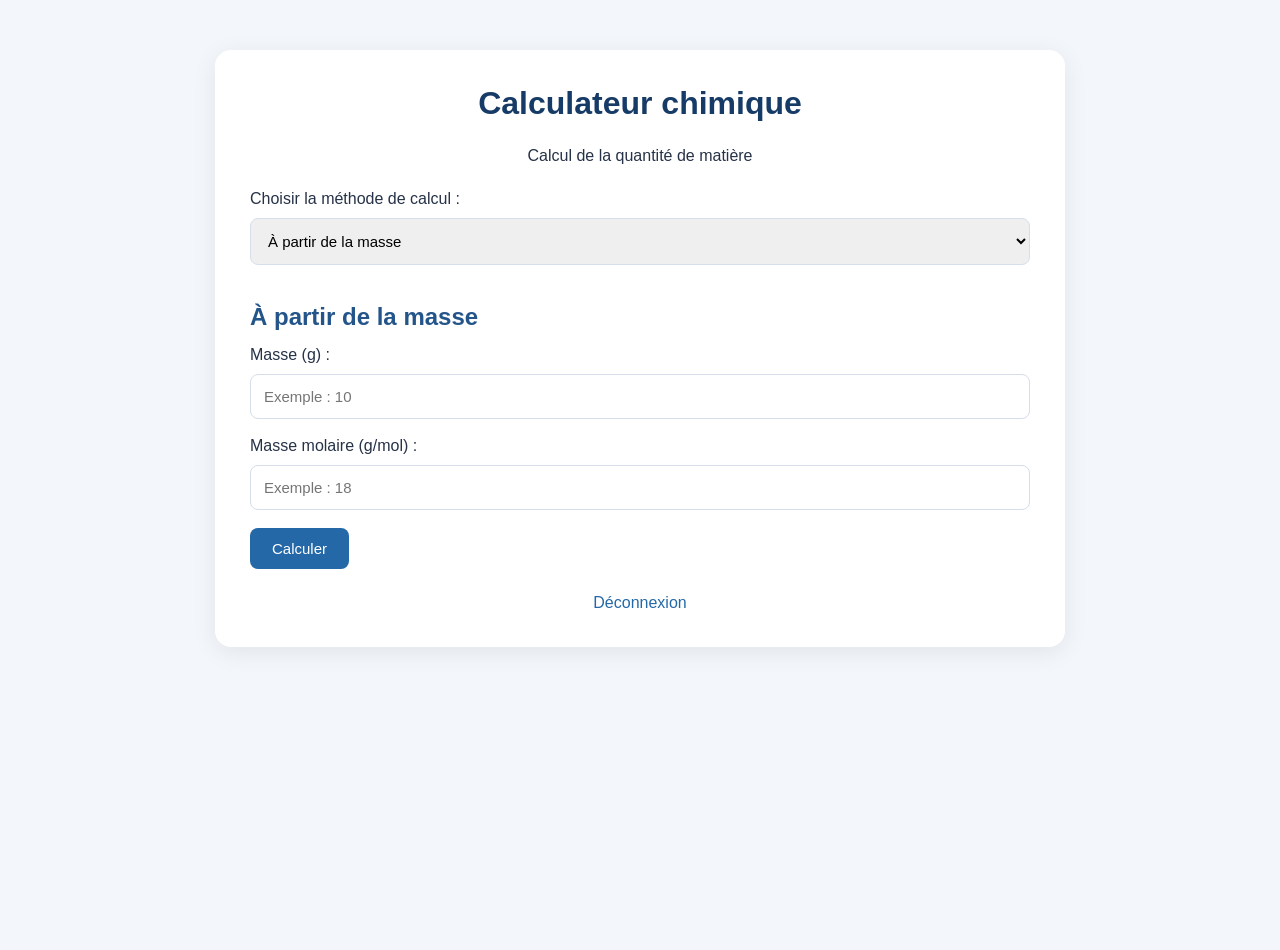
<file: templates/index.html>
<!DOCTYPE html>
<html lang="fr">

<head>
    <meta charset="UTF-8">
    <meta name="viewport" content="width=device-width, initial-scale=1.0">
    <title>Calculateur chimique</title>
    <link rel="stylesheet" href="/static/style.css">
</head>

<body>

    <div class="container">

        <h1>Calculateur chimique</h1>

        <p style="text-align:center; margin-bottom:25px;">
            Calcul de la quantité de matière
        </p>

        <form action="/calculer" method="post">

            <label>Choisir la méthode de calcul :</label>

            <select name="methode" id="methode" onchange="afficherChamps()">
                <option value="masse">À partir de la masse</option>
                <option value="concentration">À partir de la concentration</option>
                <option value="entites">À partir du nombre d'entités</option>
            </select>

            <div id="masse">
                <h2>À partir de la masse</h2>

                <label>Masse (g) :</label>
                <input type="number" step="any" name="masse" placeholder="Exemple : 10" required>

                <label>Masse molaire (g/mol) :</label>
                <input type="number" step="any" name="masse_molaire" placeholder="Exemple : 18" required>
            </div>

            <div id="concentration" style="display:none">
                <h2>À partir de la concentration</h2>

                <label>Concentration (mol/L) :</label>
                <input type="number" step="any" name="concentration" placeholder="Exemple : 2" disabled>

                <label>Volume (L) :</label>
                <input type="number" step="any" name="volume" placeholder="Exemple : 0.5" disabled>
            </div>

            <div id="entites" style="display:none">
                <h2>À partir du nombre d'entités</h2>

                <label>Nombre d'entités :</label>
                <input type="number" step="any" name="nombre_entites" placeholder="Exemple : 6.022e23" disabled>
            </div>

            <button type="submit">Calculer</button>

        </form>

        <div style="text-align:center; margin-top:25px;">
            <a href="/logout">Déconnexion</a>
        </div>

    </div>

    <script>
        function afficherChamps() {

            let methode = document.getElementById("methode").value;

            ["masse", "concentration", "entites"].forEach(function(id) {

                let bloc = document.getElementById(id);

                bloc.style.display = id === methode ? "block" : "none";

                bloc.querySelectorAll("input").forEach(function(input) {
                    input.disabled = id !== methode;
                    input.required = id === methode;
                });

            });
        }
    </script>

</body>
</html>
</file>
<file: static/style.css>
/* GENERAL */
* {
    margin: 0;
    padding: 0;
    box-sizing: border-box;
}

body {
    font-family: 'Segoe UI', Arial, sans-serif;
    background: #f3f6fb;
    color: #263247;
    min-height: 100vh;
}

/* TITRES */
h1 {
    text-align: center;
    color: #173b67;
    margin-bottom: 25px;
}

h2 {
    color: #24558a;
    margin: 20px 0 15px;
}

/* CONTENEUR */
.container {
    width: 90%;
    max-width: 850px;
    margin: 50px auto;
    background: white;
    padding: 35px;
    border-radius: 16px;
    box-shadow: 0 5px 25px rgba(0,0,0,0.08);
}

/* CHAMPS */
input, select {
    width: 100%;
    padding: 13px;
    margin: 10px 0 18px;
    border: 1px solid #d5deea;
    border-radius: 8px;
    font-size: 15px;
}

input:focus, select:focus {
    outline: none;
    border-color: #3478c5;
    box-shadow: 0 0 5px rgba(52,120,197,0.25);
}

/* BOUTONS */
button {
    background: #2468a8;
    color: white;
    border: none;
    padding: 12px 22px;
    border-radius: 8px;
    cursor: pointer;
    font-size: 15px;
    transition: 0.3s;
}

button:hover {
    background: #174b7d;
    transform: translateY(-2px);
}

/* LIENS */
a {
    color: #2468a8;
    text-decoration: none;
    margin: 8px;
}

a:hover {
    text-decoration: underline;
}

/* TABLEAU ADMIN */
table {
    width: 100%;
    border-collapse: collapse;
    margin-top: 20px;
    background: white;
}

th {
    background: #24558a;
    color: white;
}

th, td {
    padding: 13px;
    border: 1px solid #e0e6ef;
    text-align: center;
}

tr:nth-child(even) {
    background: #f3f6fb;
}

/* MESSAGES */
.error {
    color: #c0392b;
    margin: 10px 0;
}

.success {
    color: #218838;
    margin: 10px 0;
}

/* RESPONSIVE */
@media (max-width: 600px) {
    .container {
        width: 95%;
        padding: 20px;
        margin: 20px auto;
    }

    table {
        font-size: 12px;
    }

    th, td {
        padding: 7px;
    }
}
</file>
